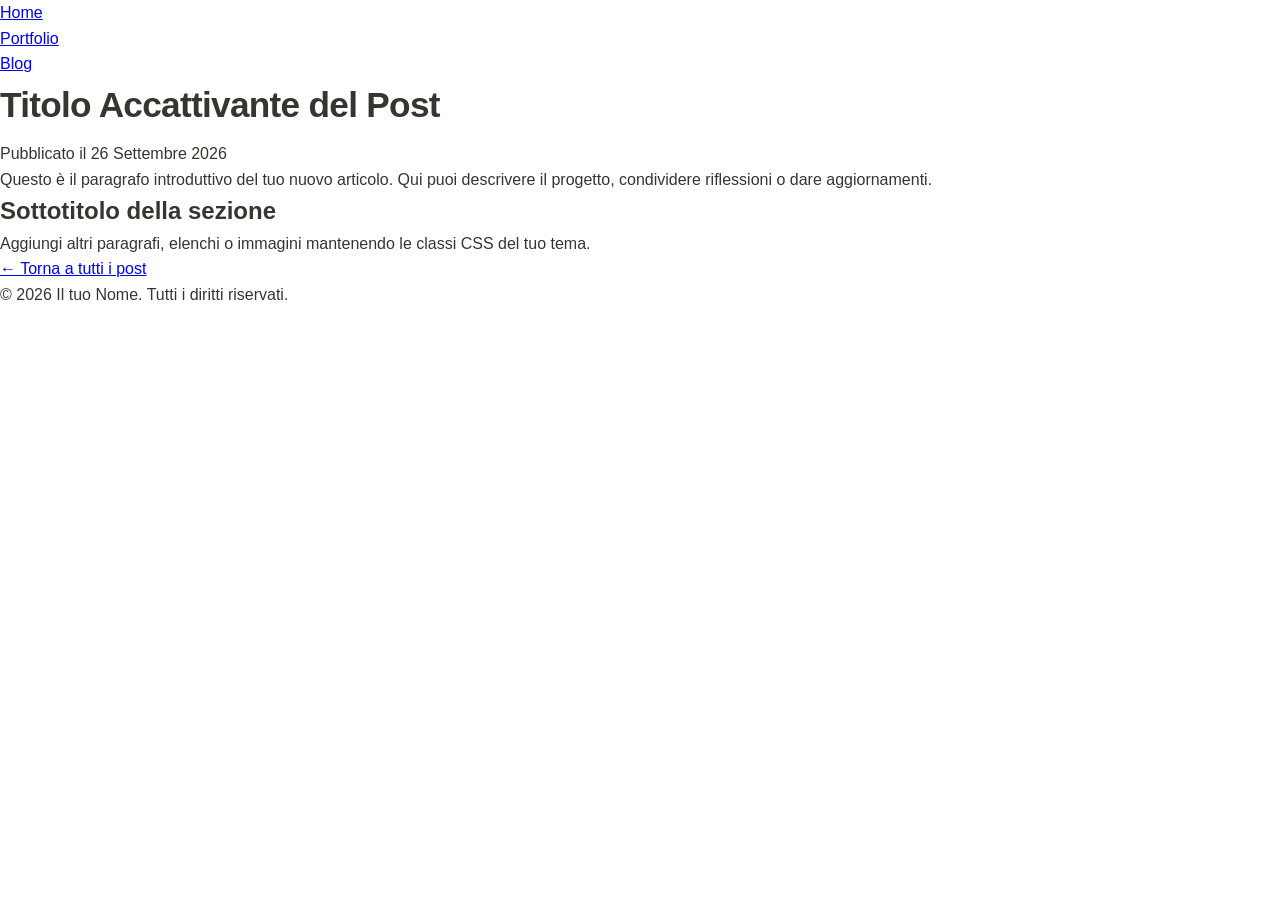
<file: posts/post-template.html>
<!DOCTYPE html>
<html lang="it">
<head>
    <meta charset="UTF-8">
    <meta name="viewport" content="width=device-width, initial-scale=1.0">
    <title>Titolo del Nuovo Post - Il mio Portfolio</title>
    <!-- Collega il foglio di stile principale situato nella cartella principale -->
    <link rel="stylesheet" href="../style.css">
</head>
<body>

    <!-- HEADER / NAVIGAZIONE (uguale al resto del sito) -->
    <header>
        <nav>
            <ul>
                <li><a href="../index.html">Home</a></li>
                <li><a href="../portfolio.html">Portfolio</a></li>
                <li><a href="../posts.html" class="active">Blog</a></li>
            </ul>
        </nav>
    </header>

    <!-- CONTENUTO PRINCIPALE DEL POST -->
    <main class="post-container">
        <article>
            <header class="post-header">
                <h1>Titolo Accattivante del Post</h1>
                <p class="post-date">Pubblicato il 26 Settembre 2026</p>
            </header>

            <div class="post-content">
                <p>Questo è il paragrafo introduttivo del tuo nuovo articolo. Qui puoi descrivere il progetto, condividere riflessioni o dare aggiornamenti.</p>
                
                <h2>Sottotitolo della sezione</h2>
                <p>Aggiungi altri paragrafi, elenchi o immagini mantenendo le classi CSS del tuo tema.</p>
            </div>
        </article>
        
        <div class="back-to-posts">
            <a href="../posts.html">&larr; Torna a tutti i post</a>
        </div>
    </main>

    <!-- FOOTER -->
    <footer>
        <p>&copy; 2026 Il tuo Nome. Tutti i diritti riservati.</p>
    </footer>

</body>
</html>
</file>
<file: style.css>
/* ==========================================
   STILE ESTETICO NOTION (CSS COMPLETO)
   ========================================== */

:root {
    --bg-main: #ffffff;
    --bg-card: #fbfbfa;
    --bg-hover: #f1f1ef;
    --border-color: #e9e9e7;
    --border-dark: #d3d3d0;
    --text-primary: #37352f;
    --text-muted: #787774;
    --text-light: #9b9a97;
    --accent-bg: #f7f6f3;
    --accent-callout: #f1f1ef;
    --radius: 6px;
    --transition: all 0.2s ease-in-out;
}

/* Reset & Base */
* {
    margin: 0;
    padding: 0;
    box-sizing: border-box;
}

body {
    font-family: -apple-system, BlinkMacSystemFont, "Segoe UI", Roboto, Oxygen, Ubuntu, Cantarell, "Helvetica Neue", sans-serif;
    background-color: var(--bg-main);
    color: var(--text-primary);
    line-height: 1.6;
    display: flex;
    flex-direction: column;
    min-height: 100vh;
}

/* Layout Containers */
.container {
    max-width: 820px;
    width: 100%;
    margin: 0 auto;
    padding: 2rem 1.5rem;
    flex: 1;
}

/* Navbar */
.navbar-container {
    border-bottom: 1px solid var(--border-color);
    position: sticky;
    top: 0;
    background-color: rgba(255, 255, 255, 0.95);
    backdrop-filter: blur(8px);
    z-index: 100;
}

.navbar {
    max-width: 820px;
    margin: 0 auto;
    padding: 0.85rem 1.5rem;
    display: flex;
    justify-content: space-between;
    align-items: center;
}

.logo {
    text-decoration: none;
    color: var(--text-primary);
    font-weight: 600;
    font-size: 1.05rem;
    display: flex;
    align-items: center;
    gap: 8px;
    padding: 4px 8px;
    border-radius: 4px;
    transition: var(--transition);
}

.logo:hover {
    background-color: var(--bg-hover);
}

.nav-links {
    list-style: none;
    display: flex;
    gap: 0.5rem;
}

.nav-links a {
    text-decoration: none;
    color: var(--text-muted);
    font-size: 0.95rem;
    font-weight: 500;
    padding: 6px 12px;
    border-radius: 4px;
    display: flex;
    align-items: center;
    gap: 6px;
    transition: var(--transition);
}

.nav-links a:hover {
    color: var(--text-primary);
    background-color: var(--bg-hover);
}

.nav-links a.active {
    color: var(--text-primary);
    background-color: var(--accent-bg);
    font-weight: 600;
}

/* Hero & Icons */
.hero-section {
    margin-top: 1rem;
    margin-bottom: 1.5rem;
}

.page-icon {
    font-size: 2.8rem;
    color: var(--text-primary);
    margin-bottom: 0.8rem;
    display: inline-block;
}

h1 {
    font-size: 2.2rem;
    font-weight: 700;
    letter-spacing: -0.02em;
    margin-bottom: 0.5rem;
}

.subtitle {
    font-size: 1.15rem;
    color: var(--text-muted);
    margin-bottom: 1.5rem;
}

/* Notion Callout Box */
.notion-callout {
    background-color: var(--accent-callout);
    border: 1px solid var(--border-color);
    border-radius: var(--radius);
    padding: 1rem 1.2rem;
    display: flex;
    align-items: flex-start;
    gap: 12px;
    margin: 1.5rem 0;
}

.callout-icon {
    font-size: 1.3rem;
    color: var(--text-primary);
    margin-top: 2px;
}

.callout-text {
    font-size: 0.95rem;
    color: var(--text-primary);
}

/* Dividers */
.notion-divider {
    border: 0;
    border-top: 1px solid var(--border-color);
    margin: 2.5rem 0;
}

/* Section Styling */
.section {
    margin-bottom: 2rem;
}

.section-title {
    font-size: 1.35rem;
    font-weight: 600;
    margin-bottom: 1.2rem;
    display: flex;
    align-items: center;
    gap: 8px;
    color: var(--text-primary);
}

/* Grids */
.grid-2 {
    display: grid;
    grid-template-columns: repeat(auto-fit, minmax(340px, 1fr));
    gap: 1.2rem;
}

/* Cards */
.card {
    background-color: var(--bg-main);
    border: 1px solid var(--border-color);
    border-radius: var(--radius);
    padding: 1.4rem;
    display: flex;
    flex-direction: column;
    justify-content: space-between;
    transition: var(--transition);
}

.card:hover {
    background-color: var(--bg-card);
    border-color: var(--border-dark);
}

.card-badge {
    font-size: 0.8rem;
    color: var(--text-muted);
    display: inline-flex;
    align-items: center;
    gap: 4px;
    margin-bottom: 0.6rem;
    font-weight: 500;
}

.card h3 {
    font-size: 1.15rem;
    font-weight: 600;
    margin-bottom: 0.5rem;

}

.card p {
    font-size: 0.93rem;
    color: var(--text-muted);
    margin-bottom: 1rem;
    flex-grow: 1;
}

/* Navigation Cards (Home Page) */
.nav-card {
    text-decoration: none;
    color: inherit;
    border: 1px solid var(--border-color);
    border-radius: var(--radius);
    padding: 1.4rem;
    display: flex;
    align-items: flex-start;
    gap: 14px;
    transition: var(--transition);
}

.nav-card:hover {
    background-color: var(--bg-hover);
    border-color: var(--border-dark);
}

.nav-card .card-icon {
    font-size: 1.8rem;
    color: var(--text-primary);
    margin-top: 2px;
}

.nav-card h3 {
    font-size: 1.1rem;
    font-weight: 600;
    margin-bottom: 0.3rem;
    display: flex;
    align-items: center;
    justify-content: space-between;
}

.nav-card p {
    font-size: 0.9rem;
    color: var(--text-muted);
    margin: 0;
}

/* Tags & Badges */
.tags {
    display: flex;
    flex-wrap: wrap;
    gap: 6px;
    margin-bottom: 1rem;
}

.tag {
    background-color: var(--accent-bg);
    color: var(--text-muted);
    font-size: 0.78rem;
    padding: 3px 8px;
    border-radius: 4px;
    border: 1px solid var(--border-color);
    font-weight: 500;
}

.tags-large {
    display: flex;
    flex-wrap: wrap;
    gap: 10px;
    margin-top: 0.8rem;
}

.tag-large {
    background-color: var(--bg-card);
    border: 1px solid var(--border-color);
    color: var(--text-primary);
    font-size: 0.9rem;
    padding: 6px 12px;
    border-radius: var(--radius);
    display: inline-flex;
    align-items: center;
    gap: 6px;
    font-weight: 500;
}

/* Buttons & Links */
.notion-button {
    text-decoration: none;
    color: var(--text-primary);
    font-size: 0.9rem;
    font-weight: 500;
    display: inline-flex;
    align-items: center;
    gap: 4px;
    transition: var(--transition);
}

.notion-button:hover {
    gap: 8px;
}

.notion-link {
    text-decoration: none;
    color: var(--text-muted);
    font-size: 0.88rem;
    display: inline-flex;
    align-items: center;
    gap: 4px;
    transition: var(--transition);
}

.notion-link:hover {
    color: var(--text-primary);
}

.card-footer {
    display: flex;
    gap: 15px;
    border-top: 1px solid var(--border-color);
    padding-top: 0.8rem;
    margin-top: 0.5rem;
}

/* Project Header */
.project-header {
    display: flex;
    align-items: center;
    gap: 12px;
    margin-bottom: 0.8rem;
}

.project-icon {
    font-size: 1.6rem;
    color: var(--text-primary);
}

.project-date {
    font-size: 0.8rem;
    color: var(--text-light);
}

/* Timeline */
.timeline {
    position: relative;
    padding-left: 1rem;
    border-left: 2px solid var(--border-color);
    margin-left: 0.5rem;
}

.timeline-item {
    position: relative;
    margin-bottom: 1.8rem;
    padding-left: 1.2rem;
}

.timeline-icon {
    position: absolute;
    left: -1.75rem;
    top: 0;
    background-color: var(--bg-main);
    border: 1px solid var(--border-color);
    width: 28px;
    height: 28px;
    border-radius: 50%;
    display: flex;
    align-items: center;
    justify-content: center;
    font-size: 0.9rem;
    color: var(--text-muted);
}

.timeline-date {
    font-size: 0.82rem;
    color: var(--text-muted);
    font-weight: 500;
}

.timeline-content h3 {
    font-size: 1.05rem;
    font-weight: 600;
    margin: 2px 0 4px 0;
}

.timeline-content p {
    font-size: 0.92rem;
    color: var(--text-muted);
}

/* Notion Table View (Posts) */
.notion-table {
    border: 1px solid var(--border-color);
    border-radius: var(--radius);
    overflow: hidden;
}

.table-header {
    display: grid;
    grid-template-columns: 1fr 140px 140px;
    background-color: var(--accent-bg);
    padding: 0.6rem 1rem;
    border-bottom: 1px solid var(--border-color);
    font-size: 0.85rem;
    font-weight: 600;
    color: var(--text-muted);
}

.table-body {
    display: flex;
    flex-direction: column;
}

.table-row {
    display: grid;
    grid-template-columns: 1fr 140px 140px;
    padding: 0.8rem 1rem;
    text-decoration: none;
    color: var(--text-primary);
    border-bottom: 1px solid var(--border-color);
    align-items: center;
    transition: var(--transition);
}

.table-row:last-child {
    border-bottom: none;
}

.table-row:hover {
    background-color: var(--bg-hover);
}

.col-title {
    display: flex;
    align-items: center;
    gap: 8px;
    font-weight: 500;
}

.row-icon {
    color: var(--text-muted);
    font-size: 1.1rem;
}

.row-text {
    font-size: 0.95rem;
}

.col-date {
    font-size: 0.88rem;
    color: var(--text-muted);
}

/* Article Page Styling */
.back-link {
    display: inline-flex;
    align-items: center;
    gap: 6px;
    text-decoration: none;
    color: var(--text-muted);
    font-size: 0.9rem;
    margin-bottom: 1.5rem;
    transition: var(--transition);
}

.back-link:hover {
    color: var(--text-primary);
}

.article-title {
    font-size: 2.3rem;
    line-height: 1.25;
    margin-bottom: 0.8rem;
}

.article-meta {
    display: flex;
    align-items: center;
    gap: 10px;
    color: var(--text-muted);
    font-size: 0.88rem;
    margin-bottom: 1.5rem;
}

.article-body h2 {
    font-size: 1.4rem;
    margin: 2rem 0 0.8rem 0;
    display: flex;
    align-items: center;
    gap: 8px;
}

.article-body p {
    font-size: 1.02rem;
    color: var(--text-primary);
    margin-bottom: 1.2rem;
    line-height: 1.7;
}

.notion-list {
    list-style: none;
    margin: 1rem 0 1.5rem 0;
}

.notion-list li {
    display: flex;
    align-items: flex-start;
    gap: 8px;
    font-size: 0.98rem;
    margin-bottom: 0.6rem;
}

.notion-list li i {
    color: var(--text-muted);
    margin-top: 4px;
}

/* Footer */
.footer {
    border-top: 1px solid var(--border-color);
    background-color: var(--bg-main);
    margin-top: auto;
}

.footer-content {
    display: flex;
    justify-content: space-between;
    align-items: center;
    padding-top: 1.5rem;
    padding-bottom: 1.5rem;
    font-size: 0.88rem;
    color: var(--text-muted);
}

.social-links {
    display: flex;
    gap: 1rem;
}

.social-links a {
    color: var(--text-muted);
    font-size: 1.2rem;
    transition: var(--transition);
}

.social-links a:hover {
    color: var(--text-primary);
}

/* Responsiveness */
@media (max-width: 650px) {
    .grid-2 {
        grid-template-columns: 1fr;
    }
    
    .table-header {
        display: none;
    }

    .table-row {
        grid-template-columns: 1fr;
        gap: 6px;
    }

    .col-date {
        font-size: 0.8rem;
    }

    .navbar {
        flex-direction: column;
        gap: 0.8rem;
    }

    .footer-content {
        flex-direction: column;
        gap: 1rem;
        text-align: center;
    }
}
</file>
